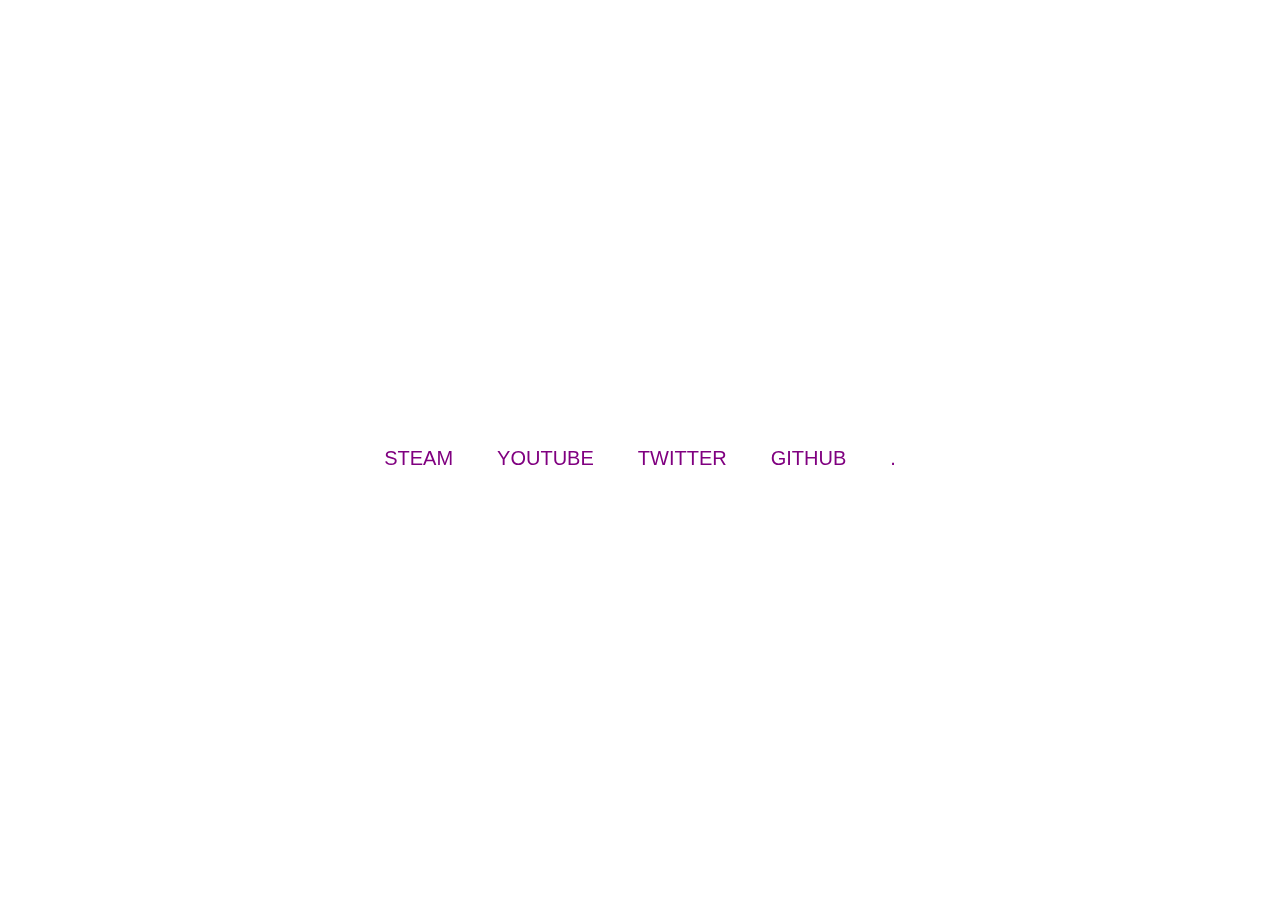
<file: index.html>
<!DOCTYPE css>
<html>
	<head>
		<meta charset="utf-8">
		<meta name="viewport" content="width=device-width, initial-scale=1">
		<title>:3x</title>
		<link rel="stylesheet" href="./css/style.css">
	</head>
	<body>
		<div class="container">
			<audio controls autoplay hidden repeat id="bgmusic"> 
				<source src="https://awoo.cafe/xZZBntdQNKvvq6FpaLiqjaAbfTP1WZ3A.ogg" type="audio/ogg">
			</audio>
			<script>
				var audio = document.getElementById("bgmusic");
				audio.volume = 0.15;
			</script>
		<a href="https://steamcommunity.com/id/hololove" target="_blank" class="button button1">STEAM</a>
		<a href="https://www.youtube.com/channel/UC-ZyvD5jf1QZh1-a5BSRV2g" target="_blank" class="button button1">YOUTUBE</a>
		<a href="https://twitter.com/witchPMS" target="_blank" class="button button1">TWITTER</a>
		<a href="https://github.com/dumb-witch" target="_blank" class="button button1">GITHUB</a>
		<a href="https://awoo.cafe/MMNxxJltQpRBkCm0m9Wih6O1bC12zcBl.jpg" target="_blank" class="button button1">.</a> 
			<div class="dropdown-content">
			</div>
		</div>
	</body>
</html>
</file>
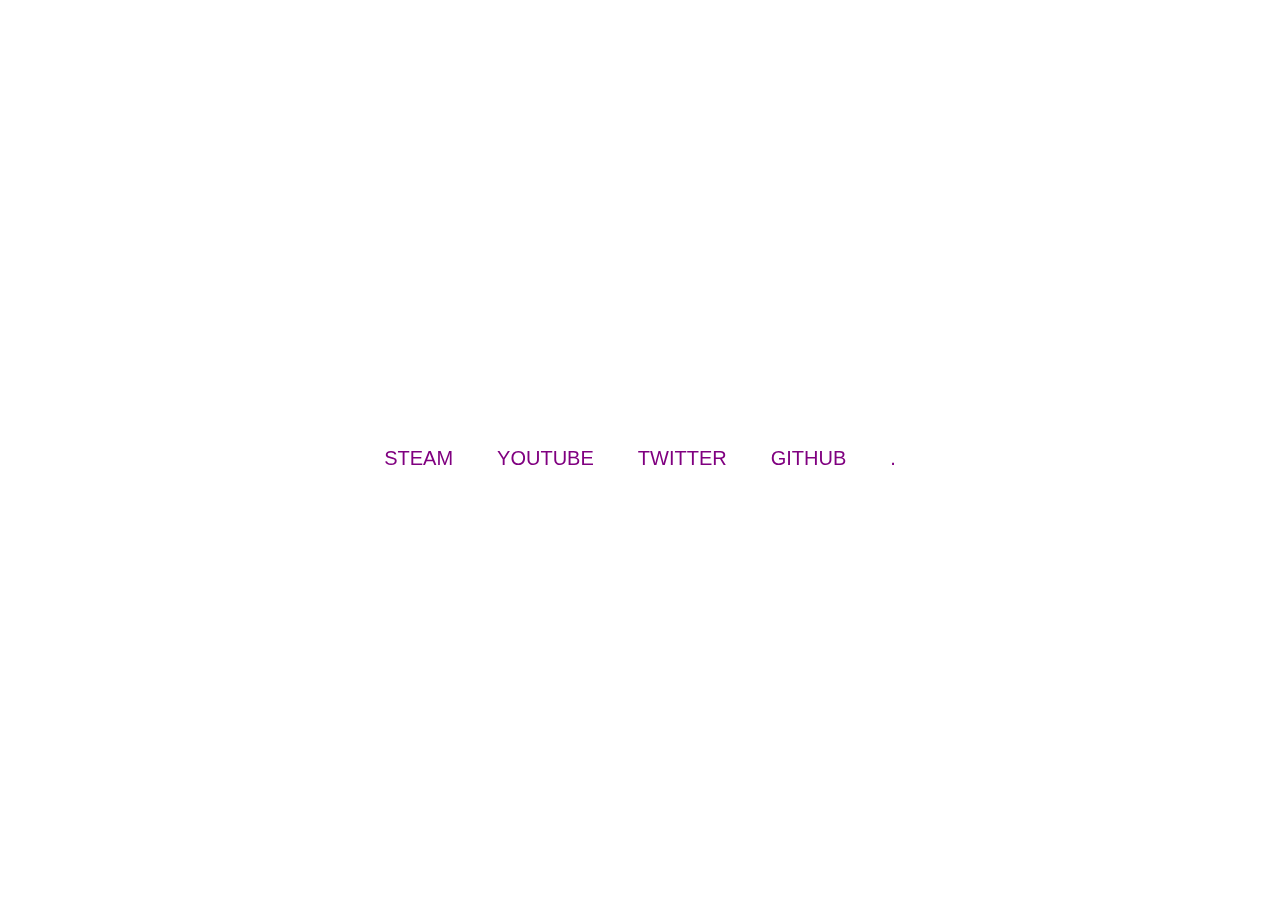
<file: test.html>
<!DOCTYPE css>
<html>
	<head>
		<meta charset="utf-8">
		<meta name="viewport" content="width=device-width, initial-scale=1">
		<title>:3x</title>
		<link rel="stylesheet" href="./css/style.css">
	</head>
	<body>
		<div class="container">
			<audio controls autoplay hidden repeat id="bgmusic"> 
				<source src="/audio/Aci-L.ogg" type="audio/ogg">
			</audio>
			<script>
				var audio = document.getElementById("bgmusic");
				audio.volume = 0.15;
			</script>
		<a href="https://steamcommunity.com/id/hololove" target="_blank" class="button button1">STEAM</a>
		<a href="https://www.youtube.com/channel/UC-ZyvD5jf1QZh1-a5BSRV2g" target="_blank" class="button button1">YOUTUBE</a>
		<a href="https://twitter.com/witchPMS" target="_blank" class="button button1">TWITTER</a>
		<a href="https://github.com/dumb-witch" target="_blank" class="button button1">GITHUB</a>
		<a href="/imgs/witch.jpg" target="_blank" class="button button1">.</a> 
			<div class="dropdown-content">
			</div>
		</div>
	</body>
</html>
</file>
<file: css/style.css>
* {
    font-family: 'Segoe UI', Tahoma, Geneva, Verdana, sans-serif;
}
                        
.button {
    border: none;
    color: purple;
    padding: 5px 12px;
    text-align: center;
    text-decoration: none;
    display: inline-block;
    font-size: 20px;
    margin: 10px 10px;
    transition-duration: 1s;
    cursor: pointer;

}

.button1:hover {
    background-color: transparent;
    color: plum;
}

.button1 {
    background-color: transparent;
}

div {
    text-align: center;
}

body {
    justify-content: center;
    display: flex;
    background: url(https://awoo.cafe/UG6YYbU7b00tc0kXdlsN0StNh9Pa4MNz.jpg) no-repeat center center fixed;
    background-size: cover;
}

.container {
    min-height: 100%;
    position: fixed;
    align-content: center;
    align-items: center;
    display: flex;
}

.dropbtn {
    background-color: transparent;
    color: gray;
    padding: 5px 12px;
    font-size: 20px;
    border: 2px solid gray;
    transition-duration: 1s;
}

.dropdown {
    position: relative;
    display: inline-block;
    border: 2px gray;
}

.dropdown:hover {
    background-color: gray;
    color: white;
}
                        
.dropbtn:hover {
    color: white;
}

.dropdown-content {
    display: none;
    position: absolute;
    background-color: transparent;
    min-width: none;
    box-shadow: 0px;
    z-index: 1;
}

.dropdown-content a {
    color: white;
    padding: 12px 16px;
    text-decoration: none;
    display: block;
}

.dropdown-content a:hover {background-color: gray;}
.dropdown:hover .dropdown-content {display: block;}
.dropdown:hover .dropbtn {background-color: gray;}
</file>
